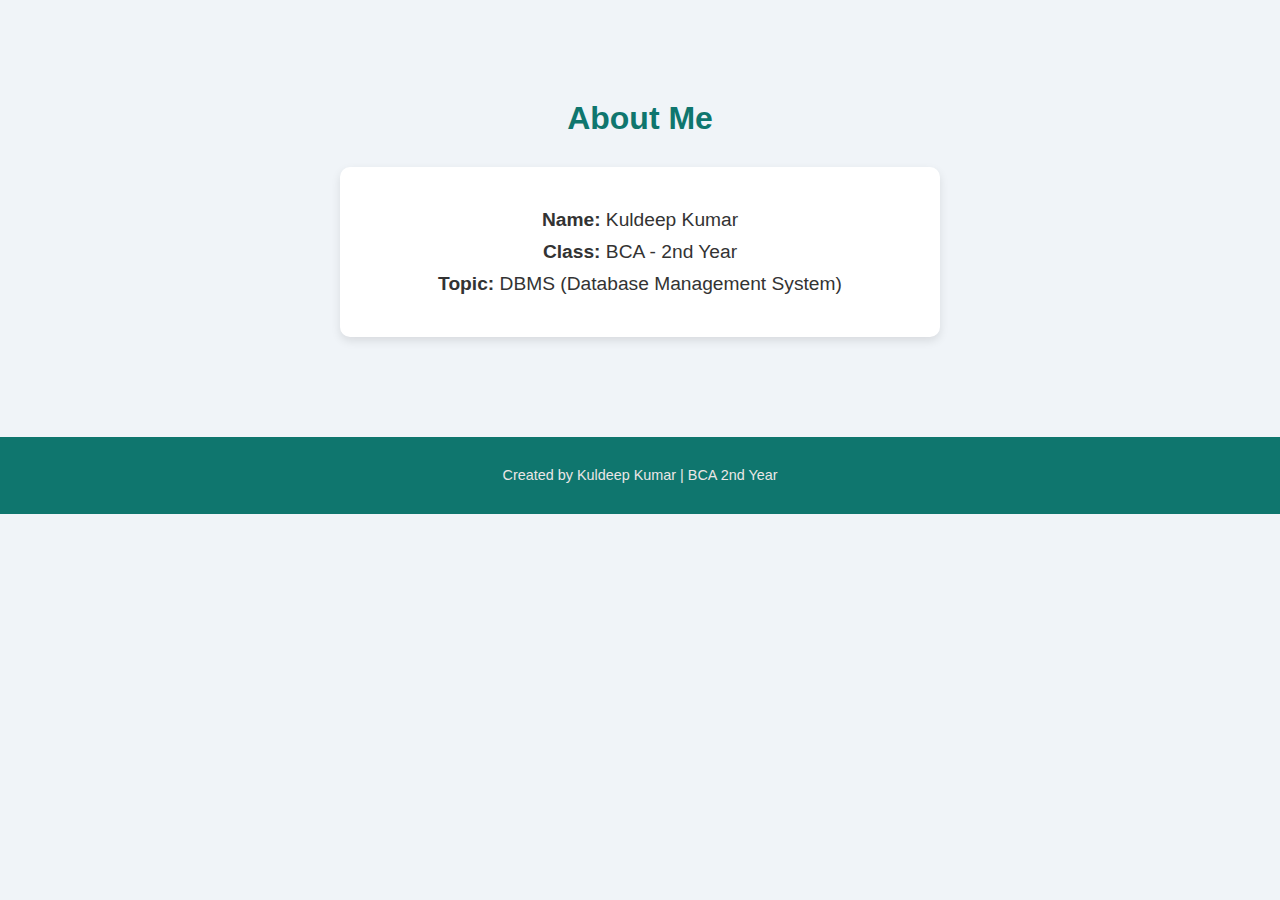
<file: about.html>
<!DOCTYPE html>
<html lang="en">
  <head>
    <meta charset="UTF-8" />
    <title>About - Kuldeep Kumar</title>
    <link rel="stylesheet" href="aboutstyle.css" />
  </head>
  <body>
    <div class="container">
      <h1>About Me</h1>
      <div class="card">
        <p><strong>Name:</strong> Kuldeep Kumar</p>
        <p><strong>Class:</strong> BCA - 2nd Year</p>
        <p><strong>Topic:</strong> DBMS (Database Management System)</p>
      </div>
    </div>

    <footer class="footer">
      <p>Created by Kuldeep Kumar | BCA 2nd Year</p>
    </footer>
  </body>
</html>
</file>
<file: aboutstyle.css>
body {
  font-family: 'Segoe UI', Tahoma, Geneva, Verdana, sans-serif;
  background-color: #f0f4f8;
  margin: 0;
  padding: 0;
}

.container {
  max-width: 600px;
  margin: 100px auto;
  text-align: center;
}

h1 {
  color: #0f766e;
  margin-bottom: 30px;
}

.card {
  background: white;
  padding: 2rem;
  border-radius: 10px;
  box-shadow: 0 4px 10px rgba(0, 0, 0, 0.1);
  font-size: 1.2rem;
  color: #333;
}

.card p {
  margin: 10px 0;
}

.footer {
  text-align: center;
  padding: 1rem;
  background-color: #0f766e;
  margin-top: 40px;
  font-size: 0.9rem;
  color: #ebe6e6;
}
</file>
